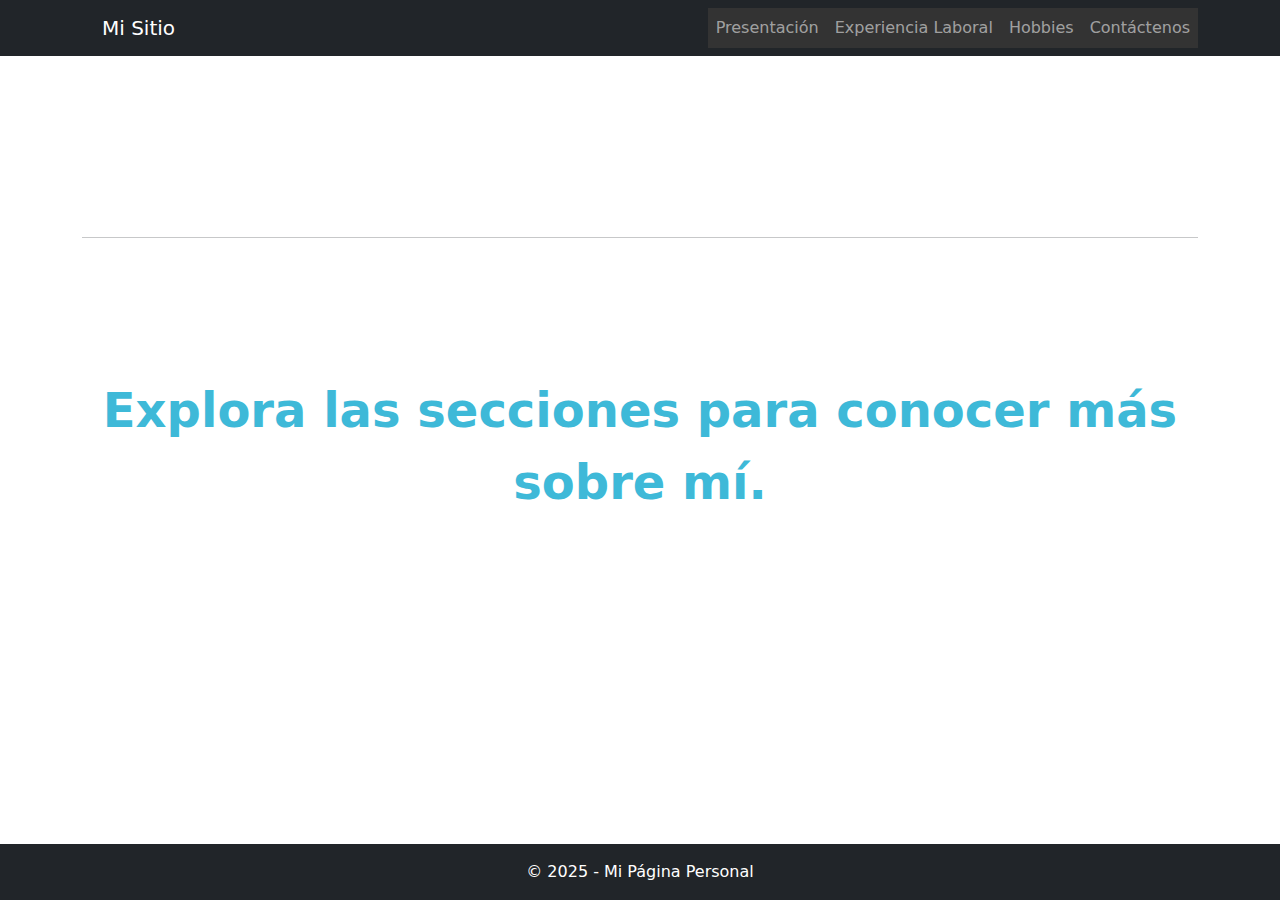
<file: index.html>
<!DOCTYPE html>
<html lang="es">
<head>
    <meta charset="UTF-8">
    <meta name="viewport" content="width=device-width, initial-scale=1.0">
    <title>Mi Página Personal</title>
    <link rel="stylesheet" href="styles.css">
    <!-- Bootstrap CSS -->
    <link href="https://cdn.jsdelivr.net/npm/bootstrap@5.3.3/dist/css/bootstrap.min.css" rel="stylesheet">
</head>
<body>

    <!-- Barra de navegación -->
    <nav class="navbar navbar-expand-lg navbar-dark bg-dark">
        <div class="container">
            <a class="navbar-brand" href="#">Mi Sitio</a>
            <button class="navbar-toggler" type="button" data-bs-toggle="collapse" data-bs-target="#navbarNav">
                <span class="navbar-toggler-icon"></span>
            </button>
            <div class="collapse navbar-collapse" id="navbarNav">
                <ul class="navbar-nav ms-auto">
                    <li class="nav-item"><a class="nav-link" href="about.html">Presentación</a></li>
                    <li class="nav-item"><a class="nav-link" href="experience.html">Experiencia Laboral</a></li>
                    <li class="nav-item"><a class="nav-link" href="hobbies.html">Hobbies</a></li>
                    <li class="nav-item"><a class="nav-link" href="contact.html">Contáctenos</a></li>
                </ul>
            </div>
        </div>
    </nav>

    <!-- Contenido principal -->
    <main class="container text-center my-5">
        <h1 class="titulo-principal">Bienvenido a mi sitio personal</h1> <hr>
        <br><br><br><br><br>
        <p class="parrafo-Inicial">Explora las secciones para conocer más sobre mí.</p>
    </main>

    <!-- Pie de página -->
    <footer class="bg-dark text-white text-center py-3">
        <p class="mb-0">&copy; 2025 - Mi Página Personal</p>
      </footer>

    <!-- Bootstrap JS -->
    <script src="https://cdn.jsdelivr.net/npm/bootstrap@5.3.3/dist/js/bootstrap.bundle.min.js"></script>
</body>
</html>
</file>
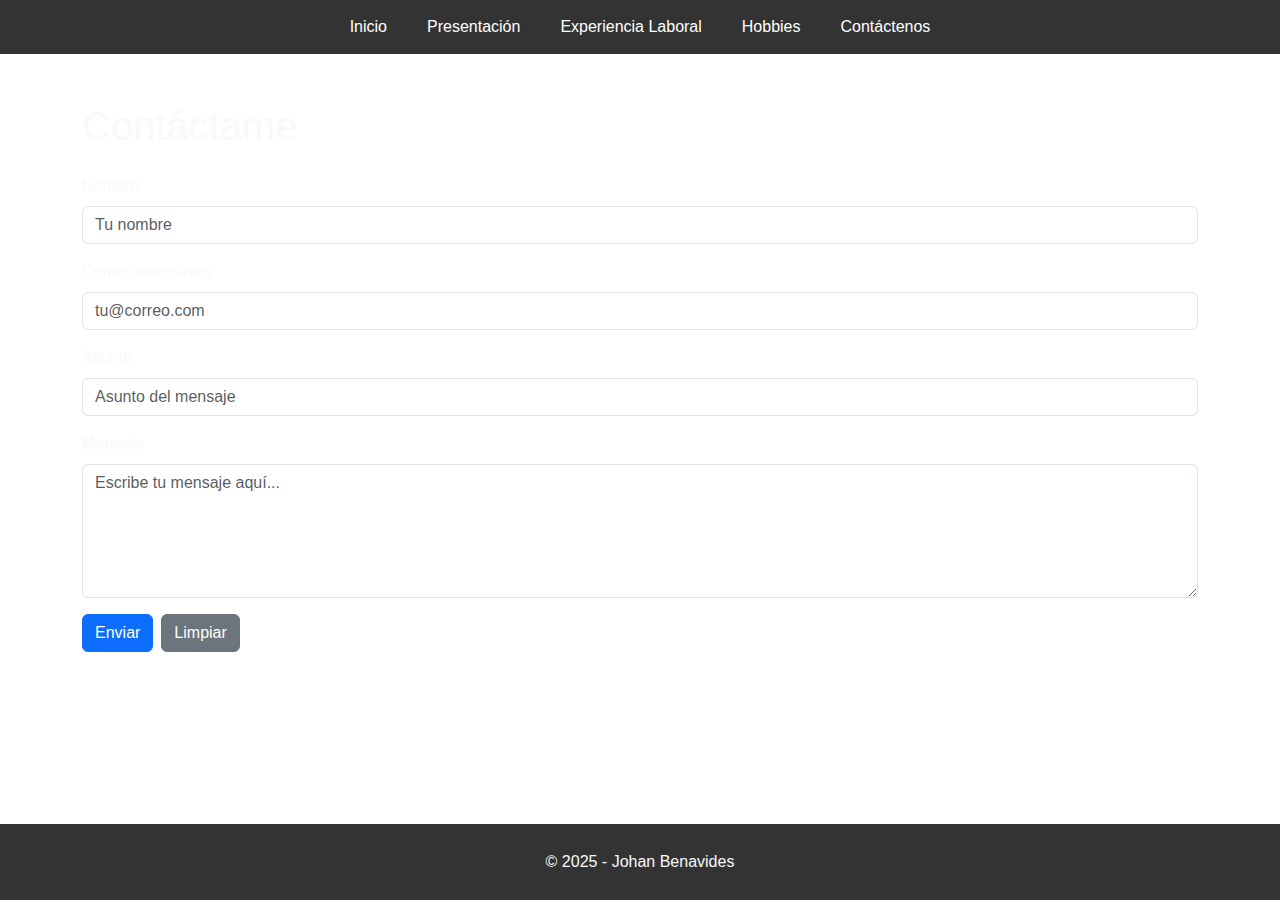
<file: contact.html>
<!DOCTYPE html>
<html lang="es">
<head>
  <meta charset="UTF-8">
  <title>Contáctenos</title>
  <meta name="viewport" content="width=device-width, initial-scale=1.0">
  
  <!-- Bootstrap CSS -->
  <link href="https://cdn.jsdelivr.net/npm/bootstrap@5.3.3/dist/css/bootstrap.min.css" rel="stylesheet">
  <link rel="stylesheet" href="styles.css">
</head>
<body>

  <!-- Barra de navegación -->
  <nav>
    <ul>
      <li><a href="index.html">Inicio</a></li>
      <li><a href="about.html">Presentación</a></li>
      <li><a href="experience.html">Experiencia Laboral</a></li>
      <li><a href="hobbies.html">Hobbies</a></li>
      <li><a href="contact.html">Contáctenos</a></li>
    </ul>
  </nav>

  <!-- Contenido principal -->
  <main class="container mt-2 text-light">
    <h1 class="mb-4">Contáctame</h1>

    <form>
      <div class="mb-3">
        <label for="nombre" class="form-label">Nombre</label>
        <input type="text" class="form-control" id="nombre" name="nombre" placeholder="Tu nombre">
      </div>

      <div class="mb-3">
        <label for="email" class="form-label">Correo electrónico</label>
        <input type="email" class="form-control" id="email" name="email" placeholder="tu@correo.com">
      </div>

      <div class="mb-3">
        <label for="asunto" class="form-label">Asunto</label>
        <input type="text" class="form-control" id="asunto" name="asunto" placeholder="Asunto del mensaje">
      </div>

      <div class="mb-3">
        <label for="mensaje" class="form-label">Mensaje</label>
        <textarea class="form-control" id="mensaje" name="mensaje" rows="5" placeholder="Escribe tu mensaje aquí..."></textarea>
      </div>

      <div class="d-flex gap-2">
        <button type="submit" class="btn btn-primary">Enviar</button>
        <button type="reset" class="btn btn-secondary">Limpiar</button>
      </div>
    </form>
  </main>

  <!-- Footer -->
  <footer>
    <p class="text-center text-light p-3 m-0">&copy; 2025 - Johan Benavides</p>
  </footer>

  <!-- Bootstrap JS -->
  <script src="https://cdn.jsdelivr.net/npm/bootstrap@5.3.3/dist/js/bootstrap.bundle.min.js"></script>
</body>
</html>
</file>
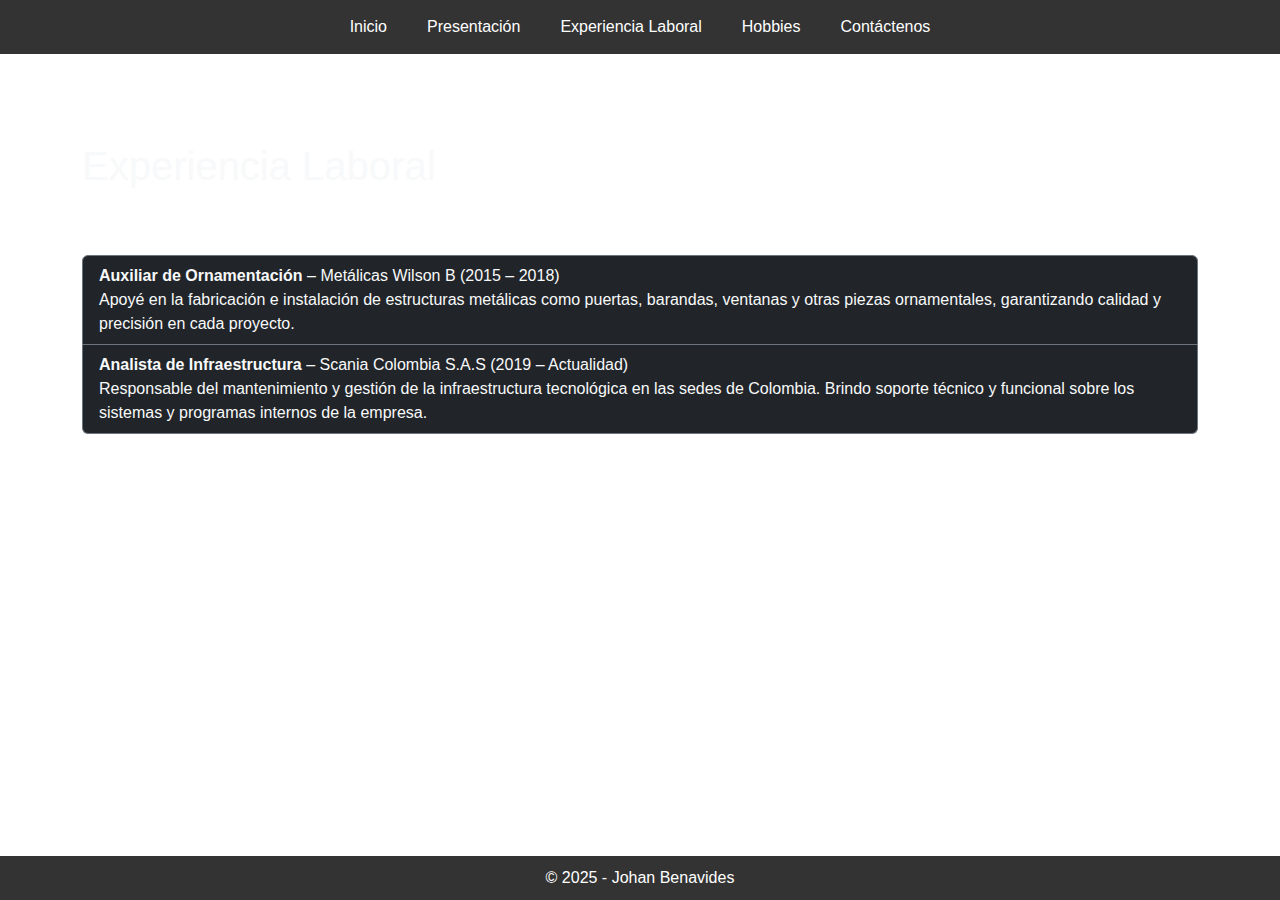
<file: experience.html>
<!DOCTYPE html>
<html lang="es">
<head>
  <meta charset="UTF-8" />
  <meta name="viewport" content="width=device-width, initial-scale=1.0"/>
  <title>Experiencia Laboral</title>

  <!-- Bootstrap -->
  <link href="https://cdn.jsdelivr.net/npm/bootstrap@5.3.3/dist/css/bootstrap.min.css" rel="stylesheet"/>

  <!-- Tu CSS -->
  <link rel="stylesheet" href="styles.css">
</head>
<body>

  <!-- Barra de navegación -->
  <nav>
    <ul>
      <li><a href="index.html">Inicio</a></li>
      <li><a href="about.html">Presentación</a></li>
      <li><a href="experience.html">Experiencia Laboral</a></li>
      <li><a href="hobbies.html">Hobbies</a></li>
      <li><a href="contact.html">Contáctenos</a></li>
    </ul>
  </nav>

  <!-- Contenido principal -->
  <main class="container mt-5 text-light">
    <h1 class="mb-4">Experiencia Laboral</h1> <hr>
    <br>
    <ul class="list-group">
      <li class="list-group-item bg-dark text-light border-secondary">
        <strong>Auxiliar de Ornamentación</strong> – Metálicas Wilson B (2015 – 2018)<br>
        Apoyé en la fabricación e instalación de estructuras metálicas como puertas, barandas, ventanas y otras piezas ornamentales, garantizando calidad y precisión en cada proyecto.
      </li>
      <li class="list-group-item bg-dark text-light border-secondary">
        <strong>Analista de Infraestructura</strong> – Scania Colombia S.A.S (2019 – Actualidad)<br>
        Responsable del mantenimiento y gestión de la infraestructura tecnológica en las sedes de Colombia. Brindo soporte técnico y funcional sobre los sistemas y programas internos de la empresa.
      </li>
    </ul>
  </main>

  <!-- Footer -->
  <footer>
    <p class="mb-0">&copy; 2025 - Johan Benavides</p>
  </footer>

  <!-- Bootstrap JS -->
  <script src="https://cdn.jsdelivr.net/npm/bootstrap@5.3.3/dist/js/bootstrap.bundle.min.js"></script>
</body>
</html>
</file>
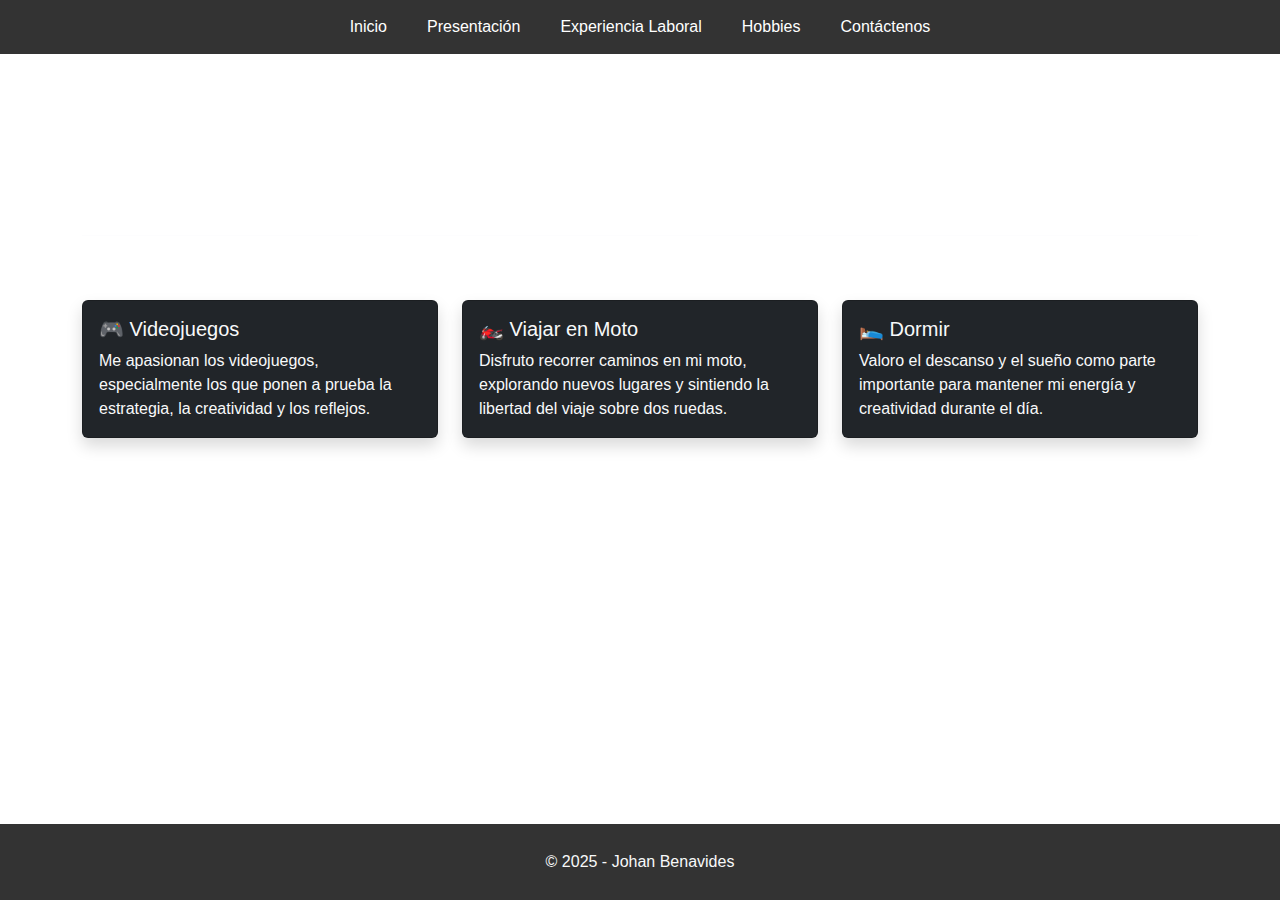
<file: hobbies.html>
<!DOCTYPE html>
<html lang="es">
<head>
    <meta charset="UTF-8" />
    <meta name="viewport" content="width=device-width, initial-scale=1.0"/>
    <title>Hobbies</title>

    <!-- Bootstrap CSS -->
    <link href="https://cdn.jsdelivr.net/npm/bootstrap@5.3.3/dist/css/bootstrap.min.css" rel="stylesheet"/>

    <!-- Tu CSS personalizado -->
    <link rel="stylesheet" href="styles.css">
</head>
<body>

    <!-- Barra de navegación -->
    <nav>
        <ul>
            <li><a href="index.html">Inicio</a></li>
            <li><a href="about.html">Presentación</a></li>
            <li><a href="experience.html">Experiencia Laboral</a></li>
            <li><a href="hobbies.html">Hobbies</a></li>
            <li><a href="contact.html">Contáctenos</a></li>
        </ul>
    </nav>

    <!-- Contenido principal -->
    <main class="container mt-5 text-light">
        <h1 class="titulo-principal">Mis Hobbies</h1> <hr>
        <br><br>
        

        <div class="row g-4">
      
          <div class="col-md-4">
            <div class="card bg-dark text-light h-100 shadow">
              <div class="card-body">
                <h5 class="card-title">🎮 Videojuegos</h5>
                <p class="card-text">Me apasionan los videojuegos, especialmente los que ponen a prueba la estrategia, la creatividad y los reflejos.</p>
              </div>
            </div>
          </div>
      
          <div class="col-md-4">
            <div class="card bg-dark text-light h-100 shadow">
              <div class="card-body">
                <h5 class="card-title">🏍️ Viajar en Moto</h5>
                <p class="card-text">Disfruto recorrer caminos en mi moto, explorando nuevos lugares y sintiendo la libertad del viaje sobre dos ruedas.</p>
              </div>
            </div>
          </div>
      
          <div class="col-md-4">
            <div class="card bg-dark text-light h-100 shadow">
              <div class="card-body">
                <h5 class="card-title">🛌 Dormir</h5>
                <p class="card-text">Valoro el descanso y el sueño como parte importante para mantener mi energía y creatividad durante el día.</p>
              </div>
            </div>
          </div>
      
        </div>
      </main>

    <!-- Footer -->
    <footer>
        <p class="mb-0 text-center text-light p-3">&copy; 2025 - Johan Benavides</p>
    </footer>

    <!-- Bootstrap JS -->
    <script src="https://cdn.jsdelivr.net/npm/bootstrap@5.3.3/dist/js/bootstrap.bundle.min.js"></script>
</body>
</html>
</file>
<file: styles.css>
body {  
    margin: 0;  
    font-family: Arial, sans-serif;  
    background: url(https://img.freepik.com/foto-gratis/fondo-cuadricula-digital-abstracto-negro_53876-97647.jpg?ga=GA1.1.1430713674.1715543556&semt=ais_hybrid&w=740) no-repeat center center;  
    background-size: cover;  
    min-height: 100vh;
    display: flex;  
    flex-direction: column;
  }
  
  main {
    flex: 1;
    padding: 40px;
    background-color: rgba(255, 255, 255, 0.1);
    margin: 20px;
    border-radius: 10px;
    
  }
  .titulo-principal {
    font-size: 4rem; 
    color: #ffffff;
    font-weight: bold;
  }

  .parrafo-Inicial {
    font-size: 3rem; 
    color: #3eb9d8;
    font-weight: bold;
  }

  .parrafo2 {
    font-size: 2rem; 
    color: #3eb9d8;
    font-weight: bold;
}
  

  nav ul { 
    list-style: none; 
    padding: 0; 
    margin: 0; 
    background-color: #333; 
    overflow: hidden; 
    display: flex; 
    justify-content: center; 
  } 
  
  nav li { 
    margin: 0; 
  } 
  
  nav a { 
    display: block; 
    padding: 15px 20px; 
    color: white; 
    text-decoration: none; 
  } 
  
  nav a:hover { 
    background-color: #575757; 
  }
  
  footer {
    background-color: #333;
    color: white;
    text-align: center;
    padding: 10px 0;
  }
</file>
